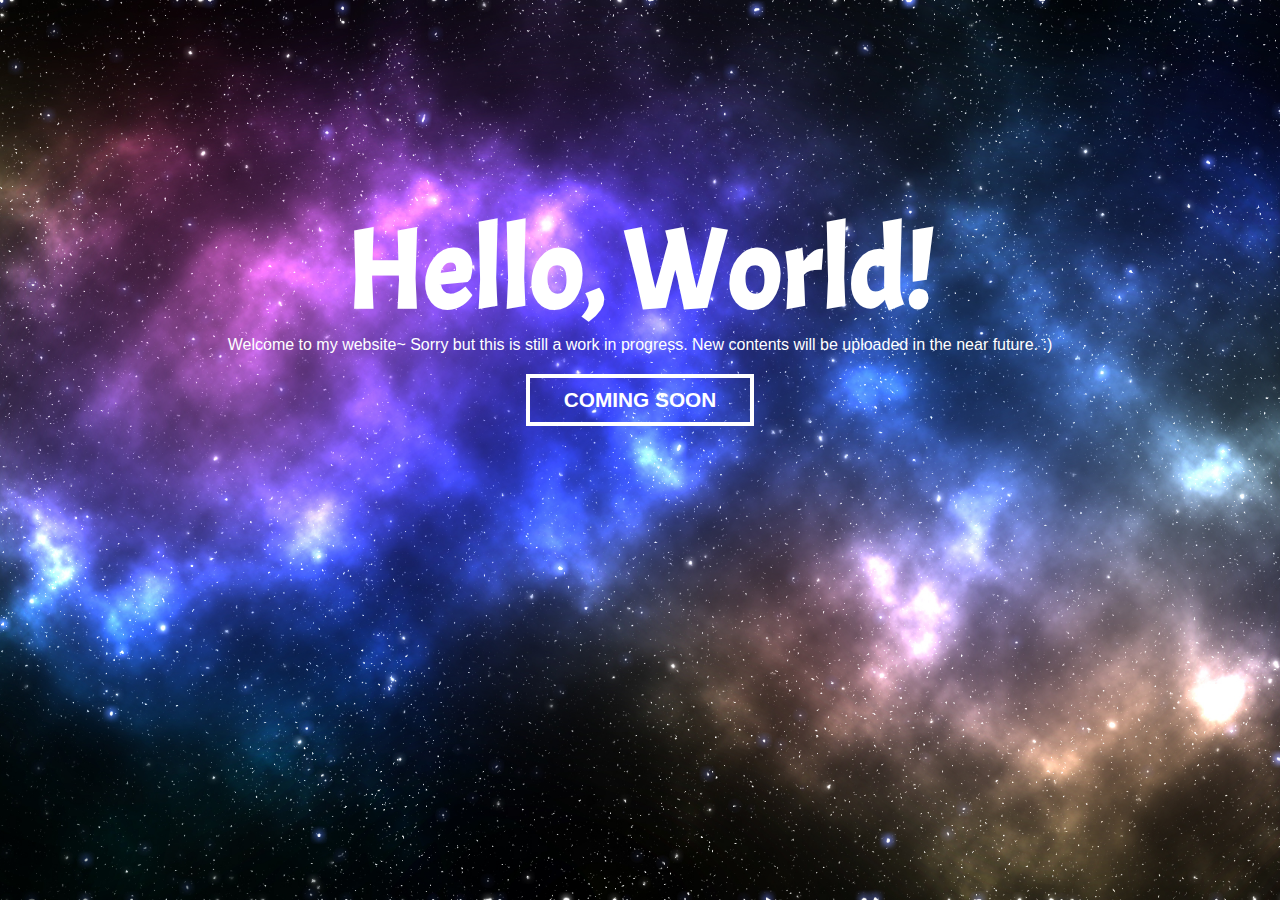
<file: index.html>
<!DOCTYPE html>

<head>
	<meta charset="utf-8">
	<title>Graphic Designer|Nicki Maglaque</title>
	<link rel="stylesheet" href="style.css">
	<link href="https://fonts.googleapis.com/css?family=Acme" rel="stylesheet">
	<link rel="shortcut icon" type="image/png" href="pics/corgimoji1.png"
</head>

	<body>
		<div class="img-container">
			<div class="inner-container">
				<h1>Hello, World!</h1>
				<h2>Welcome to my website~ Sorry but this is still a work in progress. New contents will be uploaded in the near future. :)</h2>
				<a class="btn" href=#>COMING SOON</a>
			</div>
		</div>
	</body>
</file>
<file: style.css>
* {
	margin: 0;
	height: 100%;
}

body {
	width: 100%;
}

.img-container {
	background-image: url(pics/starrysky.jpg);
	height: 100%;
	background-position: center;
	background-repeat: no-repeat;
	background-size: cover;
	position: relative;
}

.inner-container {
	text-align: center;
	position: absolute;
	width: 100%;
	color: white;
	height: auto;
	margin-top: 200px;
}

h1 {
	font-size: 7em;
	font-family: "Acme", sans-serif;
	color: white;
}

h2 {
	margin-top: -5px;
	font-family: "Univers LT Std", sans-serif;
	font-size: 1em;
	text-align: center;
	font-weight: 400;
	color: white;
}

a {
	margin-top: 20px;
	font-size: 1.3em;
	font-family: "Univers LT Std", sans-serif;
}

.btn {
	display: inline-block;
	width: 200px;
	font-weight: bold;
	padding: 10px;
	color: white;
	border: 4px solid white;
	text-align: center;
	outline: none;
	text-decoration: none;
	transition: background-color 0.2s ease-out, color 0.2s ease-out;
}

.btn:hover,.btn:active {
	background-color: white;
	color: black;
	transition: background-color 0.3s ease-in, color 0.3s ease-in;
}


@media only screen and (max-width: 920px) {
	.inner-container {
		margin-top: 100px;
	}
} 

@media only screen and (max-width: 540px) {
	.inner-container {
		margin-top: 150px;
	}
	h1 {
		font-size: 5em;
	}
	h2 {
		font-size: 1em;
		padding-left: 1em;
		padding-right: 1em;
	}
}
</file>
